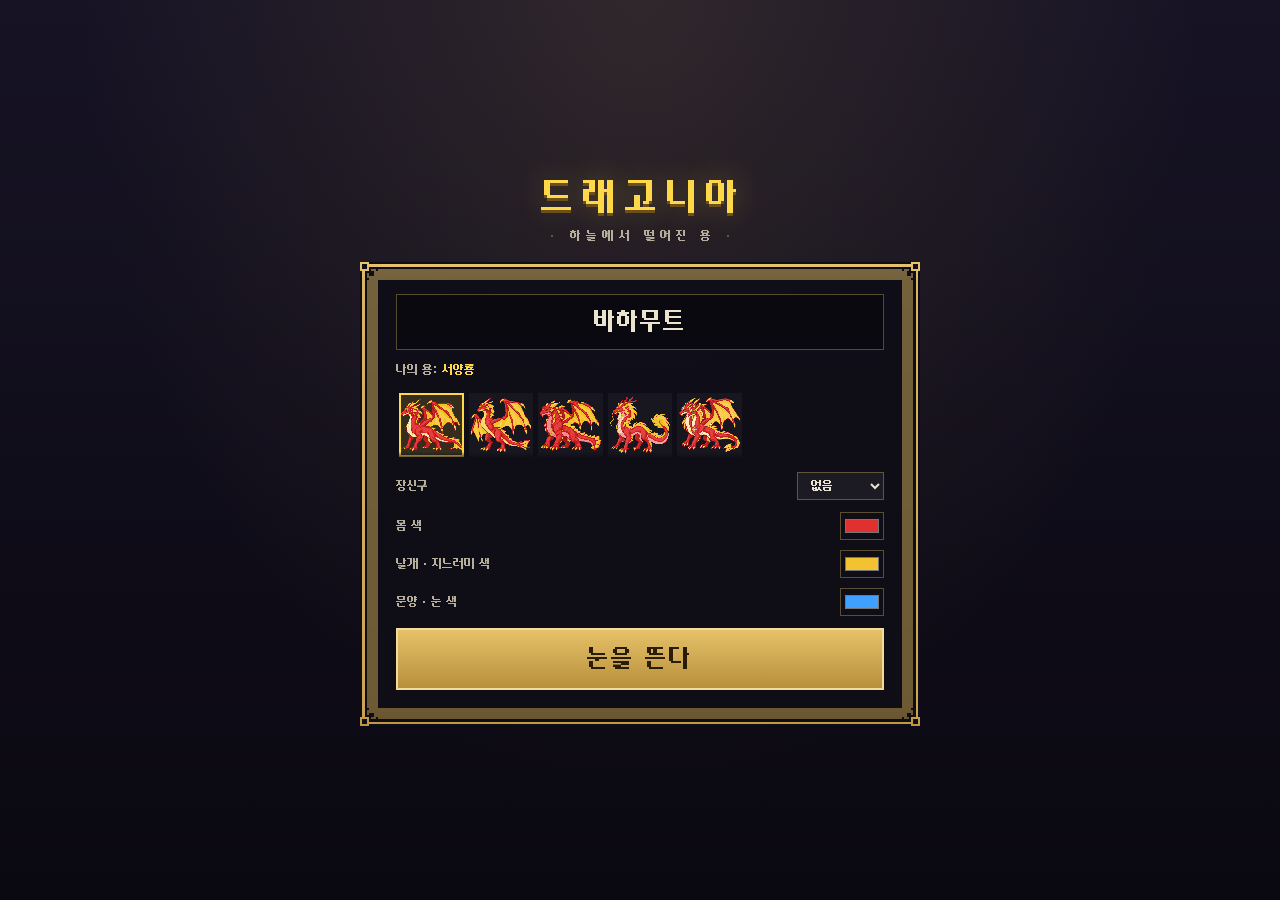
<file: index.html>
<!DOCTYPE html>
<html lang="ko">
<head>
    <meta charset="UTF-8">
    <meta name="viewport" content="width=device-width, initial-scale=1.0, maximum-scale=1.0, user-scalable=no, viewport-fit=cover">
    <meta name="mobile-web-app-capable" content="yes">
    <title>드래고니아: 하늘에서 떨어진 용</title>
    <link rel="preload" href="./assets/fonts/Mulmaru.woff2" as="font" type="font/woff2" crossorigin>
    <link rel="stylesheet" href="./styles/main.css">
</head>
<body>

    <div id="customizer">
        <h1 class="title-logo">드래고니아</h1>
        <p class="subtitle">하늘에서 떨어진 용</p>

        <div class="card">
            <input type="text" id="c-name" value="바하무트" class="name-input" maxlength="12">

            <div class="look-title">나의 용: <span id="c-look-name"></span></div>
            <div id="c-gallery"></div>

            <div class="row">
                <span>장신구</span>
                <select id="c-acc">
                    <option value="">없음</option><option value="PLUME">붉은 깃털</option><option value="FLOWER">꽃</option><option value="LEAF">나뭇잎</option>
                    <option value="HELM">투구</option><option value="HAT">삿갓</option><option value="CROWN">왕관</option>
                </select>
            </div>

            <div id="c-colors">
            <div class="row"><span>몸 색</span> <input type="color" id="c-body" value="#e03030"></div>
            
            <div class="row"><span>날개 · 지느러미 색</span> <input type="color" id="c-wing" value="#f2c230"></div>
            <div class="row"><span>문양 · 눈 색</span> <input type="color" id="c-mark" value="#3fa0ff"></div>

            </div>

            <button class="start-btn" id="start-btn">눈을 뜬다</button>
            <button class="continue-btn" id="continue-btn" style="display:none;"></button>
        </div>
    </div>

    <canvas id="gameCanvas"></canvas>

    <div id="raid-warning">⚔️ RAID INBOUND ⚔️</div>
    <div id="interact-tip" class="interaction-prompt">💬 Talk (T)</div>

    <div id="ui-layer" style="display:none;">
        <div class="right-column">
            <div class="biome-badge"><span id="biome-text">Wild Forest</span></div>
            <button id="right-collapse-btn" title="오른쪽 접기 (U)">접기 ▶</button>
            <canvas id="minimap" width="168" height="168"></canvas>
            <div id="raid-info"></div>
            <div id="quest-tracker"></div>
            <div id="quest-more"></div>
        </div>

        <div id="boss-bar">
            <div id="boss-name"></div>
            <div class="boss-track"><div id="boss-fill"></div></div>
        </div>

        <!-- 기세: 맞히고 쓰러뜨릴수록 차오르고, 맞으면 꺾인다 (systems/flow.js) -->
        <div id="flow-bar"><div id="flow-fill"></div><span id="flow-label"></span></div>

        <div id="skill-bar">
            <div class="slot el" data-el="FIRE"><span class="slot-key">1</span><span class="slot-name">화염</span></div>
            <div class="slot el" data-el="ICE"><span class="slot-key">2</span><span class="slot-name">냉기</span></div>
            <div class="slot el" data-el="THUNDER"><span class="slot-key">3</span><span class="slot-name">번개</span></div>
            <div class="slot el" data-el="WATER"><span class="slot-key">4</span><span class="slot-name">물</span></div>
            <div class="slot el" data-el="EARTH"><span class="slot-key">5</span><span class="slot-name">땅</span></div>
            <div class="slot el" data-el="GRASS"><span class="slot-key">6</span><span class="slot-name">풀</span></div>
            <div class="slot-gap"></div>
            <div class="slot skill" data-skill="Q"><span class="slot-rank"></span><span class="slot-key">Q</span><span class="slot-name">-</span><div class="slot-cd"></div></div>
            <div class="slot skill" data-skill="F"><span class="slot-rank"></span><span class="slot-key">F</span><span class="slot-name">-</span><div class="slot-cd"></div></div>
            <div class="slot ult" id="ult-slot" style="display:none;"><span class="slot-key">X</span><span class="slot-name">융합 브레스</span><div class="slot-cd"></div></div>
            <div class="slot skill" data-skill="R"><span class="slot-rank"></span><span class="slot-key">R</span><span class="slot-name">-</span><div class="slot-cd"></div></div>
        </div>

        <button id="hud-show-btn">▶ 상태</button>
        <button id="right-show-btn">◀ 지도</button>

        <!-- 왼쪽 위: 나. 초상 · 이름 · 단계, 그 밑에 막대 셋(글자는 막대 안에), 주머니 한 줄 -->
        <div class="hud-panel" id="hud-panel">
            <div class="hud-head">
                <canvas class="portrait" id="ui-portrait" width="112" height="112"></canvas>
                <div class="hud-id">
                    <div class="hud-name" id="ui-name">Player</div>
                    <div class="hud-lvl">Lv.<span id="ui-lvl">1</span> <span class="hud-stage" id="ui-stage">해츨링</span></div>
                </div>
                <button id="hud-collapse-btn" title="접기 (U)">◀</button>
            </div>

            <div class="bar hp"><div id="bar-hp" class="bar-fill" style="width:100%"></div><span class="bar-label">체력</span><span class="bar-num" id="ui-hp-text">100</span></div>
            <div class="bar food"><div id="bar-hunger" class="bar-fill" style="width:100%"></div><span class="bar-label">허기</span><span class="bar-num" id="ui-hunger-text">100%</span></div>
            <div class="bar xp"><div id="bar-xp" class="bar-fill" style="width:0%"></div><span class="bar-label">경험</span><span class="bar-num" id="ui-xp-text">0%</span></div>

            <div id="buff-row"></div>
            <button id="points-chip" style="display:none;">🌟 성장 포인트 <b id="points-num">0</b> · 누르면 성장 나무</button>
            <div class="inv-row">
                <div class="inv-slot" title="고기 (C 로 먹는다)"><span>🍖</span> <span id="ui-meat">0</span></div>
                <div class="inv-slot" title="골드"><span>🪙</span> <span id="ui-gold">0</span></div>
                <div class="inv-slot" id="twig-slot" title="둥지 재료"><span>🪵</span> <span id="ui-twigs">0</span></div>
                <button class="inv-slot inv-btn" id="kids-toggle-btn" title="가족 (P)"><span>💞</span> <span id="ui-partner">없음</span></button>
            </div>
        </div>
    </div>

    <div id="kids-panel" class="panel">
        <div class="panel-head">
            <div class="panel-title">가족</div>
            <button id="kids-close" class="panel-close">닫기 (K)</button>
        </div>
        <div class="kids-meta">최대 <span id="kids-max">6</span>명 · 지금 <span id="kids-count">0</span>명</div>
        <div id="kids-list" class="panel-body"></div>
    </div>

    <div id="journal-panel" class="panel">
        <div class="panel-head">
            <div class="panel-title">모험 일지</div>
            <div id="journal-points"></div>
            <button id="journal-close" class="panel-close">닫기 (J)</button>
        </div>
        <div id="journal-tabs"></div>
        <div id="journal-body" class="panel-body"></div>
        <div id="journal-detail"></div>
    </div>

    <!-- 퀘스트 배너: 새 이야기 · 다음 할 일 · 이야기 완료 (ui/hud.js 의 questBanner) -->
    <div id="quest-banner">
        <div id="qb-kind"></div>
        <div id="qb-title"></div>
        <div id="qb-goal"></div>
    </div>

    <div id="region-banner">
        <div class="region-rule"></div>
        <div id="region-name"></div>
        <div id="region-sub"></div>
        <div class="region-rule"></div>
    </div>

    <div id="fade-screen"><div id="fade-text"></div></div>

    <!-- 장이 넘어갈 때의 까만 화면 (ui/hud.js 의 showChapterCard) -->
    <div id="chapter-card">
        <div id="ch-no"></div>
        <div class="ch-rule"></div>
        <div id="ch-name"></div>
        <div class="ch-rule"></div>
    </div>

    <div id="den-panel" class="panel">
        <div class="panel-head">
            <div class="panel-title">굴 꾸미기</div>
            <button id="den-close" class="panel-close">닫기 (E)</button>
        </div>
        <div class="den-meta"><b id="den-cozy">아늑함 0</b><span id="den-cozy-note"></span></div>
        <div id="den-tabs" class="journal-tabs">
            <button class="journal-tab on" data-tab="have">가진 것</button>
            <button class="journal-tab" data-tab="craft">엮는다</button>
            <button class="journal-tab" data-tab="here">놓아 둔 것</button>
        </div>
        <div id="den-body" class="panel-body"></div>
    </div>

    <div id="den-hint"></div>
    <div id="scene-title"></div>

    <div id="dialogue-overlay">
        <div id="d-header">
            <canvas class="portrait" id="d-portrait" width="160" height="160"></canvas>
            <div id="d-who">
                <div id="d-name">NPC Name</div>
                <div id="d-meta"><span id="d-job"></span><span id="d-tier"></span></div>
                <div id="d-rel"><i id="d-rel-fill"></i></div>
            </div>
        </div>
        <div id="d-text"></div>
        <div id="d-options"></div>
    </div>

    <div id="settings-panel" class="panel">
        <div class="panel-head">
            <div class="panel-title">설정</div>
            <button id="settings-close" class="panel-close">닫기 (Esc)</button>
        </div>
        <div class="panel-body"></div>
    </div>
    <div id="relic-chips"></div>
    <div id="help-chip" style="display:none;">H 도움말</div>
    <div id="help-panel" class="panel">
        <div class="panel-head">
            <div class="panel-title">조작법</div>
            <button id="help-close" class="panel-close">닫기 (H)</button>
        </div>
        <div class="panel-body">
            <div class="help-row"><b>WASD</b><span>이동</span></div>
            <div class="help-row"><b>Shift</b><span>탁 누르면 대시(무적) · 꾹 누르면 달리기</span></div>
            <div class="help-row"><b>마우스</b><span>커서 쪽으로 조준</span></div>
            <div class="help-row"><b>왼클릭</b><span>브레스. 꾹 누르면 연사</span></div>
            <div class="help-row"><b>기세</b><span>맞지 않고 계속 맞히면 차오르고 숨결이 세진다. 아슬아슬하게 대시로 피하면(간발) 크게 차고 세상이 잠깐 느려진다. 빈사의 적은 대시로 뚫으면 끝난다</span></div>
            <div class="help-row"><b>1 ~ 6</b><span>숨결 속성 바꾸기</span></div>
            <div class="help-row"><b>Q F R</b><span>장착한 스킬 (대기 시간만 쓴다)</span></div>
            <div class="help-row"><b>K</b><span>스킬 나무 (장착·강화) · <b class="inline">G</b> 성장 나무 · <b class="inline">X</b> 필살기</span></div>
            <div class="help-row"><b>Space</b><span>말 걸기. 상대가 없으면 눈앞의 것(상자 · 열매 · 석비 · 굴)을 쓴다. 따라오는 짝보다 눈앞의 물건이 먼저다</span></div>
            <div class="help-row"><b>E</b><span>말은 걸지 않고 눈앞의 것만 쓴다. 상자 · 열매 · 줍기 · 낚시 · 석비 · 굴 · 게시판</span></div>
            <div class="help-row"><b>T</b><span>곁의 용에게 말 걸기 (물건이 앞에 있어도)</span></div>
            <div class="help-row"><b>길잡이</b><span>오른쪽 추적창을 누르면 목표까지 알아서 걸어간다. 금빛 화살표가 목표를 가리킨다</span></div>
            <div class="help-row"><b>C</b><span>고기 먹기 (상호작용과 섞이지 않게 따로 뺐다)</span></div>
            
            <div class="help-row"><b>방향키</b><span>대화 선택지 고르기 (Space 로 결정). 마음을 전하는 것도 대화 안에 있다</span></div>
            <div class="help-row"><b>J</b><span>일지 (퀘스트 · 지도 · 소지품 · 마을 용들 · 기록 · 유물 · 도감)</span></div>
            <div class="help-row"><b>M · I</b><span>세계 지도 · 소지품 (일지의 탭으로 바로 간다)</span></div>
            <div class="help-row"><b>휠</b><span>시점 확대·축소 (<b class="inline">V</b> 로도 넘어간다)</span></div>
            <div class="help-row"><b>Z</b><span>날아오르기 · 내려앉기 (성체부터). 하늘에선 벽도 물도 없지만 배가 빨리 꺼진다</span></div>
            <div class="help-row"><b>P</b><span>가족 · <b class="inline">O</b> 소리 끄기 · <b class="inline">U</b> 좌우 UI 접기 · <b class="inline">Esc</b> 설정 (소리 슬라이더) · 창 닫기</span></div>

            <div class="help-sep">알아 두면 좋은 것</div>
            <div class="help-row"><b>허기</b><span>마나가 아니다. 배가 고프면 느려지기만 한다</span></div>
            <div class="help-row"><b>지도</b><span>가장자리 문을 밟으면 옆 지도로 넘어간다. 물은 못 건넌다</span></div>
            <div class="help-row"><b>일과</b><span>용마다 시간대별로 있는 곳이 다르다. 일지에서 확인한다</span></div>
            <div class="help-row"><b>굴</b><span>내 굴은 [E]로 꾸민다. 아늑할수록 잘 쉰다. 남의 굴도 찾아갈 수 있다</span></div>
            <div class="help-row"><b>유물</b><span>끼운 것만 힘이 된다. 칸은 자랄수록 늘어난다</span></div>
            <div class="help-row"><b>강화</b><span>골드가 아니라 소재로 그론의 모루에서 두드린다</span></div>
            <div class="help-row"><b>성장 포인트</b><span>레벨업마다 2, 승급 시험마다 3. 성장 나무와 스킬 강화에 쓴다</span></div>
            <div class="help-row"><b>스킬</b><span>수련·보스 말고도 혼자 깨우치거나, 둘을 익히면 열리는 것이 있다</span></div>
        </div>
    </div>

    <script type="module" src="./src/main.js"></script>
</body>
</html>
</file>
<file: styles/main.css>
/* ==========================================================================
   Dragonia UI
   화면 전체가 한 세계로 보이도록, 색·간격·모서리를 아래 토큰 하나로 맞춘다.
   게임 그림이 따뜻한 픽셀아트라서 UI도 잉크빛 판 + 금색 테두리 + 양피지 글씨로 간다.
   둥근 모서리와 네온 광택은 쓰지 않는다 (픽셀 테두리와 부딪힌다).
   ========================================================================== */

/* 글꼴 — 물마루(Mulmaru). 게임용 한글 픽셀 폰트, 세로획이 굵고 모서리가 둥글다 (OFL, assets/fonts/Mulmaru-LICENSE.txt).
   12px 이 원래 크기라 12·24·36px 에서만 픽셀이 딱 맞는다. 아래의 글자 크기는 전부 그 배수다.
   굵기는 하나뿐이라 font-weight:700 은 브라우저가 1px 두껍게 그린다. 렌더러가 글자를 뭉개지 않게 안티에일리어싱도 끈다 */
@font-face { font-family: 'Mulmaru'; src: url('../assets/fonts/Mulmaru.woff2') format('woff2'); font-weight: 100 900; font-display: swap; }

:root {
    /* 판 */
    --ink:        #13121d;
    --ink-solid:  #0e0d16;
    --ink-raise:  rgba(255, 255, 255, 0.055);
    --ink-hover:  rgba(255, 255, 255, 0.11);

    /* 테두리·강조 */
    --gold:       #d8b25a;
    --gold-lit:   #ffd84a;
    --gold-dim:   rgba(216, 178, 90, 0.38);

    /* 글씨 */
    --parch:      #ece3cf;
    --parch-mid:  #b6ae9a;
    --parch-dim:  #857e6e;

    /* 뜻이 있는 색 */
    --hp:         #e0453a;
    --xp:         #b06bff;
    --food:       #f0913c;
    --good:       #7dd36a;
    --bad:        #ff8a7a;
    --cold:       #7fd4ff;

    --font-ko:    'Mulmaru', sans-serif;   /* 본문 (12·24px) */
    --font-title: 'Mulmaru', sans-serif;   /* 제목·강조 (굵게, 24·36px) */
    --font-num:   'Mulmaru', sans-serif;   /* 숫자·수치 */
}

* { box-sizing: border-box; }

body {
    -webkit-font-smoothing: none; font-smooth: never; text-rendering: optimizeSpeed;
    margin: 0; padding: 0;
    background-color: #050505;
    overflow: hidden;
    font-family: var(--font-ko);
    color: var(--parch);
    touch-action: none; user-select: none;
}

#gameCanvas { display: block; }

#ui-layer {
    position: absolute; inset: 0;
    pointer-events: none;
}

/* 스크롤바도 같은 색으로 */
::-webkit-scrollbar { width: 8px; height: 8px; }
::-webkit-scrollbar-track { background: rgba(0, 0, 0, 0.35); }
::-webkit-scrollbar-thumb { background: var(--gold-dim); }
::-webkit-scrollbar-thumb:hover { background: var(--gold); }

/* ==========================================================================
   공통 부품
   ========================================================================== */

/* 픽셀 금테 (Kenney Fantasy UI Borders, CC0) */
.hud-panel, #kids-panel, #journal-panel, #den-panel, #help-panel, #settings-panel, .card, #dialogue-overlay {
    border: 18px solid transparent;
    border-image: url('../assets/ui/frame.png') 32 / 18px stretch;
    image-rendering: pixelated;
    border-radius: 0;
    background-color: rgba(16, 15, 24, 0.985);   /* 판이 커진 뒤로는 거의 불투명해야 글이 읽힌다 */
}

/* 판 공통: 일지 · 가족 · 도움말.
   알림(190)·대화창(200)보다 위에 둔다. 창을 연 건 분명한 의사표시니 가리면 안 된다 */
.panel {
    position: absolute; z-index: 220;
    display: none; flex-direction: column;
    pointer-events: auto;
    font-family: var(--font-ko);
    color: var(--parch);
    padding: 4px 10px 10px;
}
.panel-head {
    display: flex; align-items: center; justify-content: space-between;
    gap: 12px; padding-bottom: 7px; margin-bottom: 8px;
    border-bottom: 1px solid var(--gold-dim);
}
.panel-title {
    font-family: var(--font-title);
    color: var(--gold-lit); font-weight: 700; font-size: 24px; letter-spacing: 0.5px;
}
.panel-close {
    background: var(--ink-raise); border: 1px solid var(--gold-dim); color: var(--parch-mid);
    font-family: var(--font-ko); font-size: 12px; padding: 4px 9px; cursor: pointer;
}
.panel-close:hover { background: var(--ink-hover); color: var(--parch); border-color: var(--gold); }
.panel-body { flex: 1; min-height: 0; overflow-y: auto; padding-right: 5px; }

/* 목록 한 줄 (이름 ......... 값) */
.journal-title {
    font-family: var(--font-title);
    color: var(--gold-lit); font-weight: 700; font-size: 12px;
    border-bottom: 1px solid var(--gold-dim); padding-bottom: 3px; margin: 14px 0 6px;
}
.journal-title:first-child { margin-top: 0; }
.journal-row {
    display: flex; justify-content: space-between; gap: 12px;
    font-size: 12px; padding: 3px 0; line-height: 1.4;
}
.journal-row span:last-child { color: var(--parch-mid); text-align: right; }
.journal-row.dim { opacity: 0.42; }

/* 소리 탭의 음량 손잡이. 둥근 손잡이 대신 금색 쐐기를 쓴다 (판의 금테와 같은 결) */
.journal-slider { display: flex; align-items: center; gap: 9px; }
.journal-slider input[type="range"] {
    -webkit-appearance: none; appearance: none;
    width: 132px; height: 5px; margin: 0;
    background: var(--ink-raise); border: 1px solid var(--gold-dim); cursor: pointer;
}
.journal-slider input[type="range"]::-webkit-slider-thumb {
    -webkit-appearance: none; width: 9px; height: 15px;
    background: var(--gold); border: 1px solid var(--ink-solid);
}
.journal-slider input[type="range"]::-moz-range-thumb {
    width: 9px; height: 15px; border-radius: 0;
    background: var(--gold); border: 1px solid var(--ink-solid);
}
.journal-slider i {
    font-style: normal; font-family: var(--font-num); font-size: 12px;
    color: var(--parch-mid); width: 24px; text-align: right;
}

/* ==========================================================================
   HUD (왼쪽 위)
   ========================================================================== */
.hud-panel {
    position: absolute; top: 18px; left: 18px; width: 236px;
    padding: 8px 10px 8px;
    pointer-events: auto;
}
.hud-head { display: flex; align-items: center; gap: 9px; margin-bottom: 8px; }
.hud-id { flex: 1; min-width: 0; }
.hud-name { font-family: var(--font-title); font-weight: 700; font-size: 24px; color: var(--parch); line-height: 1.1; white-space: nowrap; overflow: hidden; text-overflow: ellipsis; }
.hud-lvl { font-size: 12px; color: var(--gold-lit); margin-top: 3px; font-family: var(--font-num); }
.hud-stage { display: inline-block; margin-left: 5px; padding: 1px 6px; background: rgba(216, 178, 90, 0.16); border: 1px solid var(--gold-dim); color: var(--parch); }
#hud-collapse-btn {
    align-self: flex-start; padding: 2px 6px; cursor: pointer;
    background: transparent; border: 1px solid var(--gold-dim); color: var(--parch-dim);
    font-family: var(--font-ko); font-size: 12px; line-height: 1;
}
#hud-collapse-btn:hover { color: var(--parch); border-color: var(--gold); }
/* 막대: 글자가 막대 안에 들어간다. 이름표 한 줄 + 막대 한 줄이던 것을 한 줄로 */
.bar {
    position: relative; height: 18px; margin-bottom: 4px;
    background: rgba(0, 0, 0, 0.55); border: 1px solid var(--gold-dim);
    overflow: hidden;
}
.bar-fill { position: absolute; left: 0; top: 0; bottom: 0; transition: width 0.25s ease-out; }
.bar.hp .bar-fill   { background: linear-gradient(180deg, #ff6b5e, var(--hp)); }
.bar.food .bar-fill { background: linear-gradient(180deg, #ffb35c, var(--food)); }
.bar.xp .bar-fill   { background: linear-gradient(180deg, #c98bff, var(--xp)); }
.bar.xp { height: 12px; }
.bar.xp .bar-label, .bar.xp .bar-num { line-height: 10px; font-size: 12px; transform: scale(0.85); transform-origin: left center; }
.bar.xp .bar-num { transform-origin: right center; }
.bar-label, .bar-num {
    position: absolute; top: 0; line-height: 16px; font-size: 12px; color: #fff;
    text-shadow: 0 1px 0 #000, 0 0 3px #000; pointer-events: none;
}
.bar-label { left: 6px; }
.bar-num { right: 6px; font-family: var(--font-num); }
.inv-btn { cursor: pointer; font-family: var(--font-ko); }
.inv-btn:hover { background: var(--ink-hover); border-color: var(--gold); }
.hud-collapsed, .right-column.hud-collapsed { display: none !important; }

#hud-show-btn {
    position: absolute; top: 18px; left: 18px; z-index: 50; display: none;
    padding: 6px 12px; cursor: pointer; pointer-events: auto;
    background: rgba(14, 13, 22, 0.86); border: 1px solid var(--gold);
    color: var(--parch); font-family: var(--font-ko); font-size: 12px;
}
#hud-show-btn:hover { background: rgba(216, 178, 90, 0.22); }
#right-show-btn {
    position: absolute; top: 18px; right: 18px; z-index: 50; display: none;
    padding: 6px 12px; cursor: pointer; pointer-events: auto;
    background: rgba(14, 13, 22, 0.86); border: 1px solid var(--gold);
    color: var(--parch); font-family: var(--font-ko); font-size: 12px;
}
#right-collapse-btn {
    align-self: flex-end; margin-top: -4px; padding: 3px 9px; cursor: pointer; pointer-events: auto;
    background: rgba(14, 13, 22, 0.7); border: 1px solid var(--gold-dim);
    color: var(--parch-dim); font-family: var(--font-ko); font-size: 12px;
}
#right-collapse-btn:hover { color: var(--parch); border-color: var(--gold); }

.portrait {
    width: 52px; height: 52px; flex: none;
    background: radial-gradient(circle at 50% 40%, #2e3350, #12141f);
    border: 2px solid var(--gold); image-rendering: auto;
}


/* 걸려 있는 효과 */
#buff-row { display: flex; flex-wrap: wrap; gap: 4px; margin: 6px 0 0; }
#buff-row:empty { display: none; }
.buff {
    font-size: 12px; padding: 2px 7px;
    background: rgba(255, 216, 74, 0.14); border: 1px solid rgba(255, 216, 74, 0.45);
    color: #ffe9a0;
}
.buff.bad { background: rgba(255, 138, 122, 0.12); border-color: rgba(255, 138, 122, 0.45); color: var(--bad); }

/* 가진 것 */
.inv-row { display: grid; grid-template-columns: repeat(4, 1fr); gap: 4px; margin-top: 7px; }
.inv-slot {
    display: flex; align-items: baseline; justify-content: center; gap: 5px;
    min-width: 0; white-space: nowrap;
    background: var(--ink-raise); border: 1px solid var(--gold-dim);
    padding: 5px 4px; font-size: 12px; color: var(--parch-mid);
}
.inv-slot span:last-child { font-family: var(--font-num); font-weight: 600; font-size: 12px; color: var(--parch); }
#ui-meat { color: var(--food) !important; }
#ui-gold { color: var(--gold-lit) !important; }

.hud-buttons { display: none; }
.hud-buttons button {
    flex: 1; padding: 6px 0; cursor: pointer;
    background: var(--ink-raise); border: 1px solid var(--gold-dim);
    color: var(--parch-mid); font-family: var(--font-ko); font-size: 12px;
}
.hud-buttons button:hover { background: var(--ink-hover); color: var(--parch); border-color: var(--gold); }

/* ==========================================================================
   오른쪽 기둥: 지역 · 미니맵 · 습격 · 퀘스트 추적
   ========================================================================== */
.right-column {
    position: absolute; top: 20px; right: 20px; width: 232px;
    display: flex; flex-direction: column; align-items: stretch; gap: 7px;
}
.biome-badge {
    background: rgba(14, 13, 22, 0.86);
    border-left: 3px solid var(--good);
    padding: 6px 11px 7px; pointer-events: auto; text-align: right;
}
.biome-badge b { display: block; color: var(--parch); font-weight: 600; font-size: 12px; }
.biome-badge i { display: block; font-style: normal; color: var(--parch-dim); font-size: 12px; margin-top: 1px; }
#minimap {
    width: 100%; aspect-ratio: 1; height: auto; image-rendering: pixelated;
    border: 2px solid var(--gold); background: #0c1020;
    box-shadow: 0 4px 14px rgba(0, 0, 0, 0.5);
}
#raid-info {
    background: rgba(14, 13, 22, 0.86); border-left: 3px solid var(--parch-dim);
    color: var(--parch-mid); font-size: 12px; padding: 5px 10px; text-align: right;
}
#raid-info:empty { display: none; }
#raid-info.active { color: #fff; background: rgba(150, 32, 32, 0.9); border-left-color: var(--hp); font-weight: 700; }

#quest-tracker { display: flex; flex-direction: column; gap: 5px; }
.quest-line {
    background: rgba(14, 13, 22, 0.9); border-left: 3px solid var(--gold-lit); border-top: 1px solid var(--gold-dim);
    color: var(--parch-mid); padding: 7px 10px 8px; font-size: 12px; line-height: 1.4; min-width: 200px;
}
.quest-line .ql-kind { display: block; font-size: 12px; letter-spacing: 2px; color: var(--gold); margin-bottom: 2px; }
.quest-line b { display: block; color: var(--gold-lit); font-size: 12px; margin-bottom: 3px; }
.quest-line i { display: block; font-style: normal; color: var(--parch); font-size: 12px; margin-bottom: 3px; }
.quest-line .ql-where { display: block; color: var(--parch-mid); font-size: 12px; }
.quest-line .ql-where::before { content: '📍 '; }
.quest-line .ql-prog { display: block; color: var(--parch-dim); font-size: 12px; font-family: var(--font-num); }
.quest-line { pointer-events: auto; cursor: pointer; }
.quest-line:hover { background: rgba(40, 36, 20, 0.92); }
.quest-line .ql-go { display: block; margin-top: 5px; color: var(--gold); font-size: 12px; }
.quest-line .ql-go:empty { display: none; }
.quest-line.nav { border-left-color: var(--cold); }
.quest-line.nav .ql-go { color: var(--cold); }
.quest-line.suggest { border-left-color: var(--parch-dim); }
.quest-line.suggest .ql-kind { color: var(--parch-mid); }
.quest-line.complete { border-left-color: var(--good); }
.quest-line.complete b, .quest-line.complete .ql-kind { color: var(--good); }
.quest-line.flash { animation: ql-flash 1.6s ease-out; }
@keyframes ql-flash { 0% { background: rgba(255, 216, 74, 0.45); } 100% { background: rgba(14, 13, 22, 0.9); } }
#quest-more { color: var(--parch-dim); font-size: 12px; text-align: right; text-shadow: 0 1px 3px #000; }
#quest-more:empty { display: none; }

/* ==========================================================================
   보스 체력 · 스킬 칸 · 알림
   ========================================================================== */
#boss-bar {
    position: absolute; top: 20px; left: 50%; transform: translateX(-50%);
    width: min(500px, 42vw); display: none; text-align: center;
}
#boss-name {
    font-family: var(--font-title);
    color: var(--parch); font-weight: 700; letter-spacing: 1px;
    text-shadow: 0 2px 6px #000; margin-bottom: 5px; font-size: 12px;
}
.boss-track { height: 13px; background: rgba(0, 0, 0, 0.7); border: 2px solid var(--gold); overflow: hidden; }
#boss-fill { height: 100%; width: 100%; background: linear-gradient(180deg, #ff6b5e, #8a1220); transition: width 0.15s; }

/* 기세 게이지: 기술 칸 바로 위의 가는 띠. 차 있을 때만 보인다 */
#flow-bar {
    position: absolute; bottom: 86px; left: 50%; transform: translateX(-50%);
    width: 300px; height: 9px; background: rgba(14, 13, 22, 0.85); border: 1px solid #4b3f26;
    opacity: 0; transition: opacity 0.3s;
}
#flow-bar.on { opacity: 1; }
#flow-bar::before, #flow-bar::after { content: ''; position: absolute; top: 0; bottom: 0; width: 1px; background: rgba(255, 233, 160, 0.45); z-index: 1; }
#flow-bar::before { left: 30%; }
#flow-bar::after { left: 60%; }
#flow-fill { height: 100%; width: 0; background: #ffd07a; transition: width 0.12s, background 0.2s; }
#flow-label {
    position: absolute; left: 50%; bottom: 11px; transform: translateX(-50%); white-space: nowrap;
    font-size: 12px; letter-spacing: 0.08em; color: var(--parch); text-shadow: 0 1px 2px #000;
}
body.touch #flow-bar { bottom: auto; top: 40px; width: 200px; }
body.cutscene #flow-bar { display: none; }

#skill-bar {
    position: absolute; bottom: 20px; left: 50%; transform: translateX(-50%);
    display: flex; gap: 6px; align-items: flex-end;
}
.slot {
    position: relative; width: 62px; height: 58px; overflow: hidden;
    background: rgba(14, 13, 22, 0.9); border: 2px solid #4b3f26;
    display: flex; flex-direction: column; align-items: center; justify-content: center; gap: 2px;
    color: var(--parch-mid); transition: border-color 0.12s, transform 0.12s;
}
.slot-key {
    font-family: var(--font-num); font-weight: 600; font-size: 24px; line-height: 1;
    color: var(--parch);
}
.slot-name { font-size: 12px; white-space: nowrap; max-width: 58px; overflow: hidden; text-overflow: ellipsis; }
.slot.locked { opacity: 0.5; filter: grayscale(0.85); }
/* 새 마을에서 받는 숨결은 받기 전까지 칸이 보이지 않는다 */
.slot.el.locked[data-el="WATER"], .slot.el.locked[data-el="EARTH"], .slot.el.locked[data-el="GRASS"] { display: none; }
.slot.active { border-color: var(--gold-lit); transform: translateY(-4px); }
.slot.active .slot-key, .slot.active .slot-name { color: var(--gold-lit); }
.slot[data-el="FIRE"].active   { border-color: #ff9a3c; }
.slot[data-el="FIRE"].active .slot-key, .slot[data-el="FIRE"].active .slot-name { color: #ffb96e; }
.slot[data-el="ICE"].active    { border-color: var(--cold); }
.slot[data-el="ICE"].active .slot-key, .slot[data-el="ICE"].active .slot-name { color: var(--cold); }
.slot[data-el="THUNDER"].active { border-color: #ffe27a; }
.slot-gap { width: 12px; }
.slot-cd { position: absolute; left: 0; bottom: 0; width: 100%; height: 0; background: rgba(0, 0, 0, 0.72); }
.slot.ult { border-color: #8a5fbf; order: 9; }
.slot.ult.ready { border-color: #e0b0ff; animation: ult-pulse 0.9s infinite alternate; }
@keyframes ult-pulse { from { transform: translateY(0); } to { transform: translateY(-4px); } }

/* 알림: 화면 위 가운데. 대화창(아래)과도 스킬 칸과도 겹치지 않는다 */
#toast-box {
    position: fixed; top: 70px; left: 50%; transform: translateX(-50%);
    display: flex; flex-direction: column; align-items: center; gap: 5px;
    pointer-events: none; z-index: 190; width: min(560px, 74vw);
}
.toast {
    background: rgba(14, 13, 22, 0.94); color: #ffe9a0;
    border: 1px solid var(--gold); border-left-width: 3px;
    padding: 7px 14px; font-weight: 500; font-size: 12px; line-height: 1.4;
    animation: toast-fade 3.4s forwards; max-width: 100%; text-align: center;
}
@keyframes toast-fade {
    0%   { opacity: 0; transform: translateY(-10px); }
    8%   { opacity: 1; transform: translateY(0); }
    85%  { opacity: 1; }
    100% { opacity: 0; transform: translateY(-6px); }
}

#raid-warning {
    position: absolute; top: 18%; left: 50%; transform: translate(-50%, -50%);
    color: #ff5a4d; font-size: 36px; font-weight: 900; letter-spacing: 6px;
    text-shadow: 0 0 24px rgba(255, 0, 0, 0.7), 0 3px 0 #2a0000;
    display: none; animation: shake 0.5s infinite;
    text-align: center; width: 100%; z-index: 20;
}
@keyframes shake {
    0%   { transform: translate(-51.5%, -50%); }
    50%  { transform: translate(-48.5%, -50%); }
    100% { transform: translate(-51.5%, -50%); }
}

.interaction-prompt {
    position: absolute; background: rgba(14, 13, 22, 0.88); color: var(--gold-lit);
    padding: 4px 9px; font-size: 12px; border: 1px solid var(--gold);
    pointer-events: none; transform: translate(-50%, -100%);
    white-space: nowrap; display: none; z-index: 150;
}

/* ==========================================================================
   대화창
   ========================================================================== */
#dialogue-overlay {
    position: absolute; bottom: 0; left: 0; width: 100%;
    height: auto; max-height: 62vh;
    padding: 6px 8% 12px;
    display: none; flex-direction: column;
    z-index: 200; pointer-events: auto;
    animation: slideUp 0.22s ease-out;
    overflow-y: auto;
}
@keyframes slideUp { from { transform: translateY(100%); } to { transform: translateY(0); } }

#d-header { display: flex; align-items: center; gap: 14px; margin-bottom: 9px; flex: none; }
#d-text, #d-options { flex: none; }   /* 판이 낮아도 글이 눌려 선택지와 겹치지 않는다. 넘치면 판이 스크롤된다 */
#d-portrait.portrait {
    width: 84px; height: 84px; flex: none;
    background: rgba(0, 0, 0, 0.35); border: 1px solid var(--gold-dim);
}
#d-who { display: flex; flex-direction: column; gap: 3px; min-width: 0; }
#d-name {
    font-family: var(--font-title);
    color: var(--gold-lit); font-size: 24px; font-weight: 700; letter-spacing: 0.3px;
}
#d-meta { display: flex; gap: 8px; font-size: 12px; color: var(--parch-dim); }
#d-meta #d-tier { color: var(--parch-mid); }
/* 사이가 얼마나 깊은지 한 줄로. 숫자를 보여 주는 대신 눈으로 보이게 */
#d-rel { width: 168px; height: 5px; background: rgba(0, 0, 0, 0.5); border: 1px solid var(--gold-dim); display: none; }
#d-rel.show { display: block; }
#d-rel i { display: block; height: 100%; background: linear-gradient(90deg, #d86a8a, #ff9ab4); }
/* 대사 글자 크기는 설정에서 고른다 (ui/settings.js 가 --dlg-step 을 1~4 로 둔다. 12px 의 배수라야 픽셀 글꼴이 안 뭉개진다) */
#d-text {
    color: var(--parch); font-size: calc(12px * var(--dlg-step, 2)); line-height: 1.62;
    margin-bottom: 11px; min-height: 2.9em; white-space: pre-wrap;
}
/* 세로로 한 줄씩. 방향키로 오르내리고 [Space] 로 고른다 (번호는 붙이지 않는다) */
#d-options {
    display: flex; flex-direction: column; gap: 4px;
    width: min(680px, 100%);
}
.d-btn {
    position: relative;
    background: var(--ink-raise); color: var(--parch);
    border: 1px solid var(--gold-dim); border-left: 3px solid transparent;
    padding: 8px 12px 8px 28px; cursor: pointer; font-size: calc(12px * max(1, var(--dlg-step, 2) - 1)); text-align: left;
    font-family: var(--font-ko); line-height: 1.35;
    transition: background 0.1s, border-color 0.1s;
}
.d-btn::before {
    content: '▶'; position: absolute; left: 10px; top: 50%; transform: translateY(-50%);
    color: var(--gold-lit); font-size: 12px; opacity: 0;
}
.d-btn.selected {
    background: rgba(255, 216, 74, 0.16); border-color: var(--gold);
    border-left-color: var(--gold-lit); color: #fff;
}
.d-btn.selected::before { opacity: 1; }

/* ==========================================================================
   모험 일지
   ========================================================================== */
/* 가운데에 뜨는 판은 모두 같은 크기다. 창마다 크기가 달라 열 때마다
   눈이 다시 자리를 잡아야 하던 것을, 제일 큰 스킬 나무에 맞춰 통일했다 */
#journal-panel, #help-panel, #den-panel, #kids-panel, #settings-panel {
    top: 50%; left: 50%; bottom: auto; right: auto;
    transform: translate(-50%, -50%);
    width: min(1040px, 95vw);
    height: min(760px, 88vh);
    max-height: 88vh;
}
/* 판 안쪽 내용은 위에서부터 채우고, 넘치면 그 안에서만 구른다 */
#journal-panel .panel-body, #help-panel .panel-body,
#den-panel .panel-body, #kids-panel .panel-body {
    flex: 1 1 auto; overflow-y: auto; min-height: 0;
}
/* 나무(성장·스킬)만 판 전체를 쓴다. 나머지 글줄은 가운데로 모아
   1040px 폭에 한 줄씩 늘어져 읽기 힘들어지는 것을 막는다 */
#journal-panel:not(.wide) .panel-body,
#den-panel .panel-body, #kids-panel .panel-body {
    width: min(760px, 100%); margin: 0 auto;
}
#help-panel .panel-body { width: min(860px, 100%); margin: 0 auto; }
#settings-panel .panel-body { width: min(520px, 100%); margin: 0 auto; }
#settings-panel .journal-row { padding: 7px 0; font-size: 12px; align-items: center; }
#settings-panel .journal-slider input[type="range"] { width: 200px; }
.settings-btn { padding: 5px 12px; cursor: pointer; background: var(--ink-raise); border: 1px solid var(--gold-dim); color: var(--parch); font-family: var(--font-ko); font-size: 12px; }
.settings-btn:hover { background: var(--ink-hover); border-color: var(--gold); }
.settings-note { margin-top: 18px; color: var(--parch-dim); font-size: 12px; line-height: 1.5; white-space: pre-line; }
#help-panel .panel-body { columns: 2; column-gap: 34px; }
#help-panel .help-row, #help-panel .help-sep { break-inside: avoid; }
#journal-tabs { display: flex; gap: 4px; margin-bottom: 9px; }
.journal-tab {
    /* 탭이 여덟 칸이라 좁다. 글자는 한 줄로 두고 칸만 줄어들게 한다 */
    flex: 1; min-width: 0; white-space: nowrap; letter-spacing: -0.3px;
    padding: 6px 2px; cursor: pointer; font-size: 12px;
    font-family: var(--font-ko); color: var(--parch-dim);
    background: var(--ink-raise); border: 1px solid var(--gold-dim);
}
.journal-tab:hover { background: var(--ink-hover); color: var(--parch); }
.journal-tab.on { color: #1a1206; background: var(--gold); border-color: var(--gold-lit); font-weight: 700; }

/* 퀘스트 로그 */
.q-empty { color: var(--parch-dim); font-size: 12px; padding: 22px 4px; text-align: center; line-height: 1.6; }
.q-item { border-left: 3px solid var(--gold-lit); background: var(--ink-raise); margin-bottom: 4px; }
.q-item.ready    { border-left-color: var(--good); }
.q-item.done     { border-left-color: #4e5560; opacity: 0.5; }
.q-item.upcoming { border-left-color: #3b414c; opacity: 0.5; }
.q-head {
    display: flex; align-items: baseline; gap: 8px; width: 100%; text-align: left; cursor: pointer;
    background: none; border: 0; color: var(--parch); padding: 8px 10px;
    font-family: var(--font-ko); font-size: 12px;
}
.q-item.upcoming .q-head { cursor: default; }
.q-head:hover { background: var(--ink-hover); }
.q-mark { color: var(--gold-lit); width: 11px; flex: none; }
.q-item.ready .q-mark { color: var(--good); }
.q-title { flex: 1; font-family: var(--font-title); font-weight: 700; }
.q-prog { color: var(--parch-mid); font-size: 12px; flex: none; font-family: var(--font-num); }
.q-body { padding: 0 12px 10px 24px; font-size: 12px; color: var(--parch-mid); }
.q-item.upcoming .q-body { color: var(--parch-dim); padding-top: 0; }
.q-summary {
    color: var(--parch); line-height: 1.6; margin: 4px 0 9px;
    padding-left: 9px; border-left: 2px solid var(--gold-dim);
}
.q-line { display: flex; gap: 9px; margin: 4px 0; line-height: 1.5; }
.q-line b { color: var(--gold-lit); flex: none; min-width: 60px; font-weight: 400; }
.q-track {
    margin-top: 10px; padding: 6px 11px; cursor: pointer; font-size: 12px;
    font-family: var(--font-ko); color: var(--parch-mid);
    background: var(--ink-raise); border: 1px solid var(--gold-dim);
}
.q-track:hover { background: var(--ink-hover); color: var(--parch); }
.q-track.on { background: rgba(255, 216, 74, 0.18); border-color: var(--gold); color: var(--gold-lit); }

/* 일지의 대목 목록: 지나온 대목은 ✔, 지금 대목은 ▸ */
.q-steps { margin: 6px 0 4px; }
.q-step { display: flex; gap: 8px; align-items: flex-start; padding: 3px 0; line-height: 1.5; color: var(--parch-dim); }
.q-step .q-step-mark { flex: none; width: 12px; color: var(--parch-dim); }
.q-step.done { color: var(--parch-mid); } .q-step.done .q-step-mark { color: var(--good); }
.q-step.now { color: var(--parch); } .q-step.now .q-step-mark { color: var(--gold-lit); }
.q-step .q-replay {
    flex: none; margin-left: auto; padding: 1px 7px; cursor: pointer; font-size: 12px; font-family: var(--font-ko);
    color: var(--parch-mid); background: var(--ink-raise); border: 1px solid var(--gold-dim);
}
.q-step .q-replay:hover { color: var(--parch); background: var(--ink-hover); }
.q-done-text { color: var(--parch-mid); font-style: italic; line-height: 1.55; margin: 4px 0 6px; padding-left: 9px; border-left: 2px solid #4e5560; }

/* 도감: 얼굴 격자. 못 만난 놈은 실루엣만 */
.codex-grid { display: grid; grid-template-columns: repeat(auto-fill, minmax(96px, 1fr)); gap: 6px; margin-bottom: 8px; }
.codex-cell { display: flex; flex-direction: column; align-items: center; gap: 2px; padding: 8px 4px; background: var(--ink-raise); font-size: 12px; text-align: center; }
.codex-cell b { color: var(--parch); font-weight: 700; }
.codex-cell span { color: var(--parch-dim); font-size: 12px; }
.codex-cell.dim .codex-face { filter: brightness(0) opacity(0.35); }
.codex-face { width: 48px; height: 48px; image-rendering: pixelated; }

/* 유물 장착 */
.relic-note { color: var(--parch-dim); font-size: 12px; line-height: 1.55; margin: 0 0 8px; }
.relic-slots { display: flex; gap: 5px; margin-bottom: 4px; }
.relic-slot {
    flex: 1; text-align: center; padding: 11px 4px; font-size: 12px; color: var(--parch-dim);
    border: 1px dashed var(--gold-dim); background: rgba(255, 255, 255, 0.025);
}
.relic-slot.filled {
    color: var(--gold-lit); border-style: solid; border-color: var(--gold);
    background: rgba(255, 216, 74, 0.13); cursor: pointer; font-weight: 600;
}
.relic-slot.filled:hover { background: rgba(255, 216, 74, 0.22); }
.relic-row {
    display: flex; align-items: baseline; gap: 9px; width: 100%; text-align: left; cursor: pointer;
    background: var(--ink-raise); border: 0; border-left: 3px solid transparent; color: var(--parch);
    padding: 7px 10px; margin-bottom: 3px; font-family: var(--font-ko); font-size: 12px;
}
.relic-row:hover { background: var(--ink-hover); }
.relic-row.on { border-left-color: var(--gold-lit); background: rgba(255, 216, 74, 0.1); }
.relic-row b { flex: none; min-width: 104px; font-weight: 600; }
.relic-row i { flex: 1; font-style: normal; color: var(--parch-mid); font-size: 12px; }
.relic-row em { flex: none; font-style: normal; font-size: 12px; color: var(--parch-dim); }
.relic-row.on em { color: var(--gold-lit); }

/* ==========================================================================
   가족 패널
   ========================================================================== */

.kids-meta { font-size: 12px; color: var(--parch-dim); margin-bottom: 7px; }
.kids-empty { color: var(--parch-dim); font-size: 12px; line-height: 1.7; padding: 14px 4px; text-align: center; }
.kid-row {
    display: flex; align-items: center; justify-content: space-between; gap: 8px;
    padding: 7px 9px; background: var(--ink-raise); margin-bottom: 4px; font-size: 12px;
    border-left: 2px solid var(--gold-dim);
}
.kid-stage { font-size: 12px; color: var(--parch-dim); }
.kid-heart { color: #ff7aa8; margin-left: 4px; }
.kid-actions { display: flex; align-items: center; gap: 5px; }
.kid-btn {
    background: var(--ink-raise); color: var(--parch-mid); border: 1px solid var(--gold-dim);
    font-size: 12px; padding: 4px 8px; cursor: pointer; font-family: var(--font-ko);
}
.kid-btn:hover { background: var(--ink-hover); color: var(--parch); border-color: var(--gold); }

/* ==========================================================================
   도움말
   ========================================================================== */
/* 끼운 유물: 도움말 칩 위에 작은 칩으로 늘 보인다. 뭘 끼웠는지 잊지 않게 */
#relic-chips { position: absolute; bottom: 52px; left: 18px; z-index: 40; display: flex; flex-direction: column; gap: 3px; pointer-events: none; }
#relic-chips:empty { display: none; }
.relic-chip {
    font-size: 12px; color: var(--parch); background: rgba(14, 13, 22, 0.82); border: 1px solid var(--gold-dim); border-left: 3px solid var(--gold);
    padding: 3px 9px; font-family: var(--font-ko); white-space: nowrap;
}
.relic-chip small { color: var(--parch-dim); margin-left: 6px; }
.relic-chip.kin-fang { border-left-color: #ff8a6a; } .relic-chip.kin-scale { border-left-color: #9fe07a; }
.relic-chip.kin-wing { border-left-color: #9fe3ff; } .relic-chip.kin-flame { border-left-color: #ff9a3c; }
body.touch #relic-chips, body.cutscene #relic-chips { display: none; }

#help-chip {
    position: absolute; bottom: 18px; left: 18px; z-index: 40;
    color: var(--parch-mid); font-size: 12px;
    background: rgba(14, 13, 22, 0.8); border: 1px solid var(--gold-dim);
    padding: 5px 11px; font-family: var(--font-ko);
}

.help-row {
    display: grid; grid-template-columns: 74px 1fr; gap: 10px;
    font-size: 12px; line-height: 1.5; padding: 3px 0;
    color: var(--parch-mid);
}
.help-row > b {
    color: var(--gold-lit); font-family: var(--font-num); font-weight: 600;
    font-size: 12px; text-align: right;
}
.help-row b.inline { color: var(--gold-lit); font-family: var(--font-num); text-align: left; }
.help-sep {
    margin-top: 11px; padding-top: 8px; border-top: 1px solid var(--gold-dim);
    color: var(--gold-lit); font-weight: 700; font-size: 12px; margin-bottom: 4px;
}
.controls-hint { display: none; }

/* ==========================================================================
   시작 화면
   ========================================================================== */
#customizer {
    position: absolute; inset: 0;
    background:
        radial-gradient(ellipse at 50% 0%, rgba(216, 178, 90, 0.13), transparent 62%),
        linear-gradient(180deg, #171325 0%, #100d1a 55%, #0a0810 100%);
    display: flex; flex-direction: column; align-items: center; justify-content: center;
    pointer-events: auto; z-index: 100;
}
.title-logo {
    font-family: var(--font-title); font-size: 36px; font-weight: 700;
    letter-spacing: 9px; text-indent: 9px; margin: 0 0 6px;
    color: var(--gold-lit);
    text-shadow: 0 3px 0 #6d4f19, 0 0 30px rgba(255, 216, 74, 0.32);
}
.subtitle {
    font-family: var(--font-title);
    color: var(--parch-mid); margin: 0 0 18px;
    font-size: 12px; letter-spacing: 5px; text-indent: 5px;
}
.subtitle::before, .subtitle::after { content: '·'; color: var(--gold-dim); margin: 0 10px; }
.card {
    width: min(560px, 92vw); max-height: 88vh; overflow-y: auto;
    padding: 14px 18px 18px;
    display: flex; flex-direction: column; gap: 12px;
}
.card .row {
    display: flex; justify-content: space-between; align-items: center;
    color: var(--parch-mid); font-size: 12px;
}
.card select {
    background: var(--ink-raise); color: var(--parch); border: 1px solid var(--gold-dim);
    padding: 6px 9px; font-family: var(--font-ko); font-size: 12px;
}
.card input[type="color"] {
    background: none; border: 1px solid var(--gold-dim); width: 44px; height: 28px;
    cursor: pointer; padding: 2px;
}
.name-input {
    padding: 11px; border: 1px solid var(--gold-dim); background: rgba(0, 0, 0, 0.35);
    color: var(--parch); font-size: 24px; text-align: center;
    font-family: var(--font-ko); letter-spacing: 1px;
}
.name-input:focus { outline: none; border-color: var(--gold-lit); }
.look-title { color: var(--parch-mid); font-weight: 600; font-size: 12px; }
#c-look-name { color: var(--gold-lit); }
#c-gallery {
    display: grid; grid-template-columns: repeat(auto-fill, minmax(62px, 1fr));
    gap: 5px; max-height: 236px; overflow-y: auto; padding: 3px;
    -webkit-mask-image: linear-gradient(180deg, #000 0, #000 88%, transparent 100%);
    mask-image: linear-gradient(180deg, #000 0, #000 88%, transparent 100%);
}
#c-gallery canvas {
    width: 100%; aspect-ratio: 1; image-rendering: pixelated;
    background: rgba(255, 255, 255, 0.04); border: 2px solid transparent; cursor: pointer;
}
#c-gallery canvas:hover { border-color: var(--gold-dim); }
#c-gallery canvas.selected { border-color: var(--gold-lit); background: rgba(255, 216, 74, 0.16); }
#c-colors { display: flex; flex-direction: column; gap: 10px; }

button.start-btn, .continue-btn {
    padding: 13px; cursor: pointer; font-weight: 700;
    font-family: var(--font-title); font-size: 24px; letter-spacing: 2px;
    background: linear-gradient(180deg, #e6c169, #b88f3c);
    color: #2a1d06; border: 2px solid #f2dc9a;
    transition: filter 0.15s, transform 0.12s;
}
button.start-btn:hover { filter: brightness(1.1); transform: translateY(-1px); }
.continue-btn {
    background: var(--ink-raise); color: var(--parch); border: 2px solid var(--gold-dim);
    font-size: 12px; letter-spacing: 1px; padding: 11px;
}
.continue-btn:hover { background: var(--ink-hover); border-color: var(--gold); }

/* ==========================================================================
   화면 전환
   ========================================================================== */
#fade-screen {
    position: absolute; inset: 0; background: #05060c; opacity: 0;
    pointer-events: none; z-index: 300;
    display: flex; align-items: center; justify-content: center; transition: opacity 0.9s ease;
}
#fade-screen.on { opacity: 1; pointer-events: auto; }
#fade-text { color: var(--gold-lit); font-size: 24px; letter-spacing: 6px; }

/* 장이 넘어가는 까만 화면. 제 N 장 · 이름 (ui/hud.js 의 showChapterCard) */
#chapter-card {
    position: absolute; inset: 0; background: #030308; opacity: 0;
    pointer-events: none; z-index: 320;
    display: flex; flex-direction: column; align-items: center; justify-content: center; gap: 14px;
    transition: opacity 0.9s ease;
}
#chapter-card.on { opacity: 1; pointer-events: auto; }
#ch-no { font-family: var(--font-title); font-size: 24px; letter-spacing: 12px; color: var(--gold); text-indent: 12px; }
#ch-name { font-family: var(--font-title); font-size: 36px; font-weight: 700; color: var(--parch); letter-spacing: 4px; text-shadow: 0 0 24px rgba(216, 178, 90, 0.35); }
#chapter-card .ch-rule { width: min(300px, 60vw); height: 1px; background: linear-gradient(90deg, transparent, var(--gold), transparent); }
#chapter-card.on #ch-no, #chapter-card.on #ch-name, #chapter-card.on .ch-rule { animation: ch-in 1.4s ease-out both; }
#chapter-card.on #ch-name { animation-delay: 0.35s; }
@keyframes ch-in { from { opacity: 0; transform: translateY(10px); } to { opacity: 1; transform: none; } }
@media (max-width: 900px) { #ch-name { font-size: 24px; } #ch-no { font-size: 12px; } }

/* ==========================================================================
   모바일(터치)
   ========================================================================== */
#touch-layer {
    position: fixed; inset: 0; pointer-events: none; z-index: 120; display: none;
    user-select: none; -webkit-user-select: none; touch-action: none;
    /* 버튼 한 단위. 짧은 변의 11%, 38~60px (ui/touch.js 가 이 변수로 자리를 잡는다) */
    --u: clamp(38px, 11vmin, 60px);
}
body.touch.playing #touch-layer { display: block; }   /* 시작 화면에서는 안 보인다 */
/* 스틱을 받는 자리: 왼쪽 아래를 짚으면 어디든 그 자리에 스틱이 선다 (ui/touch.js) */
#stick-zone { position: absolute; left: 0; bottom: 0; width: 46%; height: 58%; pointer-events: auto; }
#stick-base {
    position: absolute; left: 16px; bottom: 18px; border-radius: 50%;
    width: calc(3.4 * var(--u)); height: calc(3.4 * var(--u));
    background: rgba(255, 255, 255, 0.07); border: 2px solid rgba(255, 255, 255, 0.22);
    pointer-events: none; display: flex; align-items: center; justify-content: center;
    opacity: 0.5; transition: opacity 0.12s ease;
}
#stick-base.on { opacity: 1; }
#stick-knob {
    width: calc(1.4 * var(--u)); height: calc(1.4 * var(--u)); border-radius: 50%;
    background: rgba(255, 216, 74, 0.5); border: 2px solid rgba(255, 255, 255, 0.55);
}
.touch-btn {
    position: absolute; border-radius: 50%;
    background: rgba(14, 13, 22, 0.6); border: 2px solid rgba(216, 178, 90, 0.8);
    color: var(--parch); text-align: center; font-weight: 700;
    font-family: var(--font-ko); font-size: 12px; pointer-events: auto;
}
.touch-btn.big { font-size: 24px; background: rgba(120, 40, 20, 0.45); border-color: rgba(255, 170, 80, 0.9); }
.touch-btn.down { background: rgba(255, 216, 74, 0.42); color: #2a1d06; }
/* 설정 하나짜리 톱니 버튼. 왼쪽 가운데, 스틱 자리와 위쪽 칩들 사이 */
#touch-settings {
    position: absolute; left: 8px; top: 42%; pointer-events: auto;
    width: 38px; height: 38px; line-height: 36px; text-align: center; font-size: 24px;
    background: rgba(14, 13, 22, 0.78); border: 1px solid rgba(216, 178, 90, 0.7); color: var(--parch);
}
#touch-settings.down { background: rgba(255, 216, 74, 0.4); }
#touch-top {
    position: absolute; top: 6px; left: 50%; transform: translateX(-50%);
    display: flex; gap: 4px; pointer-events: auto; flex-wrap: nowrap;
}
.touch-chip {
    padding: 6px 9px; background: rgba(14, 13, 22, 0.78);
    border: 1px solid rgba(216, 178, 90, 0.7); color: var(--parch);
    font-size: 12px; font-family: var(--font-ko); white-space: nowrap; line-height: 1;
}
.touch-chip.down { background: rgba(255, 216, 74, 0.4); color: #2a1d06; }
.touch-btn.off, .touch-chip.off { display: none; }
.touch-btn small { display: block; font-size: 12px; font-weight: 400; color: var(--parch-mid); line-height: 1; margin-top: -2px; transform: scale(0.8); }
.touch-btn.ready { border-color: #e0b0ff; box-shadow: 0 0 12px rgba(224, 176, 255, 0.5); }
/* 터치에서는 Q·F·R·X 가 버튼으로 있으니 스킬 칸 줄은 치운다. 속성 1·2·3 은 위 칩으로 */
body.touch #skill-bar { display: none; }
body.touch #help-chip, body.touch #help-panel { display: none !important; }
body.touch #toast-box { top: 44px; width: min(420px, 60vw); }
body.touch .toast { font-size: 12px; padding: 5px 10px; }
body.touch #interact-tip { bottom: calc(3.6 * var(--u) + 24px); }
body.touch #quest-more { display: none; }

/* 작은 화면(폰 가로·태블릿) */
@media (max-width: 900px), (max-height: 540px) {
    .hud-panel   { transform: scale(0.72); transform-origin: top left;  top: 6px; left: 6px; }
    .right-column { transform: scale(0.7); transform-origin: top right; top: 6px; right: 6px; }
    #hud-show-btn, #right-show-btn { top: 8px; }
    #dialogue-overlay { max-height: 58vh; padding: 6px 4% 10px; }
    #d-options { grid-template-columns: 1fr 1fr; }
    #boss-bar { top: 44px; }
    #toast-box { top: 88px; width: 86vw; }
}
/* 폰 가로: 높이가 없다. 오른쪽 기둥은 지도만 남기고, 길잡이는 아래로 접는다 */
@media (max-height: 460px) {
    #dialogue-overlay, body.cutscene #dialogue-overlay { max-height: 88vh; bottom: 0; padding: 4px 5% 8px; }
    #d-header { gap: 10px; margin-bottom: 4px; }
    #d-portrait.portrait { width: 54px; height: 54px; }
    #d-text, body.cutscene #d-text { font-size: calc(12px * max(1, var(--dlg-step, 2) - 1)); line-height: 1.45; margin-bottom: 6px; min-height: 0; }
    #d-options { flex-direction: row; flex-wrap: wrap; gap: 4px; width: 100%; }
    #d-options .d-btn { flex: 1 1 45%; padding: 5px 8px; font-size: calc(12px * max(1, var(--dlg-step, 2) - 1)); }
    #scene-title { top: 24%; font-size: 24px; padding: 4px 12px; }
    .right-column { transform: scale(0.58); }
    .hud-panel { transform: scale(0.6); }
    body.touch #toast-box { top: 40px; }
}
/* 폰 세로: 왼쪽 판과 오른쪽 기둥이 나란히 서야 한다. 둘을 반쯤 줄이고, 칩은 왼쪽 판 밑에 세로로 */
@media (max-width: 520px) and (orientation: portrait) {
    .hud-panel   { transform: scale(0.54); top: 4px; left: 4px; }
    .right-column { transform: scale(0.54); top: 4px; right: 4px; }
    /* 설정 하나짜리 톱니 버튼. 왼쪽 가운데, 스틱 자리와 위쪽 칩들 사이 */
#touch-settings {
    position: absolute; left: 8px; top: 42%; pointer-events: auto;
    width: 38px; height: 38px; line-height: 36px; text-align: center; font-size: 24px;
    background: rgba(14, 13, 22, 0.78); border: 1px solid rgba(216, 178, 90, 0.7); color: var(--parch);
}
#touch-settings.down { background: rgba(255, 216, 74, 0.4); }
#touch-top {
        top: calc(4px + 0.54 * 300px); left: 6px; transform: none;
        flex-direction: column; gap: 3px; width: max-content;
    }
    .touch-chip { padding: 6px 8px; min-width: 34px; text-align: center; }
    body.touch #toast-box { top: auto; bottom: calc(3.6 * var(--u) + 60px); width: 74vw; }
    .toast { animation-duration: 2.8s; }
    #dialogue-overlay { max-height: 62vh; }
    #d-options { grid-template-columns: 1fr; }
    #journal-tabs { flex-wrap: wrap; gap: 3px; }
    .journal-tab { flex: 1 1 auto; padding: 5px 4px; font-size: 12px; }
    #region-banner { top: 30%; }
    #scene-title { top: 40%; font-size: 24px; letter-spacing: 2px; padding: 6px 14px; }
}

/* ── 컷씬 ────────────────────────────────────────────────────────────────
   사건이 터지면 화면 위아래로 띠가 내려오고 HUD 가 물러난다.
   띠·어둠·스포트라이트는 캔버스가 그린다 (systems/cutscene.js). 여기서는 DOM 쪽만. */

#scene-title {
    position: absolute; left: 50%; top: 27%;   /* 지역 이름 배너(12%)와 겹치지 않게 그 아래 */
    transform: translate(-50%, -50%) scale(0.96);
    z-index: 205; pointer-events: none;
    font-family: var(--font-title);
    color: var(--gold-lit);
    font-size: clamp(1.15rem, 3.1vw, 1.9rem);
    font-weight: 700; letter-spacing: 3px; text-align: center;
    text-shadow: 0 2px 0 #06050c, 0 0 22px rgba(255, 216, 74, 0.35);
    padding: 10px 26px;
    border-top: 1px solid var(--gold-dim);
    border-bottom: 1px solid var(--gold-dim);
    opacity: 0; transition: opacity 0.5s ease, transform 0.5s ease;
    white-space: pre-wrap;
}
#scene-title.show { opacity: 1; transform: translate(-50%, -50%) scale(1); }

/* 컷씬 동안 물러나는 것들. 지금 중요한 건 말하는 용 하나뿐이다 */
body.cutscene #hud-panel,
body.cutscene #hud-show-btn,
body.cutscene #skill-bar,
body.cutscene .right-column,
body.cutscene #quest-tracker,
body.cutscene #quest-more,
body.cutscene #toast-box,
body.cutscene #help-chip,
body.cutscene #interact-tip,
body.cutscene #boss-bar,
body.cutscene #chapter-card { z-index: 320; }
body.cutscene #touch-layer {
    opacity: 0 !important;
    pointer-events: none !important;
    transition: opacity 0.35s ease;
}

/* 대화창도 극장처럼: 가운데로 모으고 띠 안쪽에 앉힌다 */
body.cutscene #dialogue-overlay {
    bottom: 12vh;
    left: 50%; width: min(940px, 84vw);
    transform: translateX(-50%);
    animation: none;
    background-color: rgba(10, 9, 18, 0.95);
}
body.cutscene #d-options { width: 100%; align-items: flex-start; }
body.cutscene #d-text { font-size: calc(12px * var(--dlg-step, 2)); line-height: 1.7; }

/* 일지 [마을 용들] 탭: 지금 누가 어디서 무엇을 하는지 */
.folk-card {
    border: 1px solid var(--gold-dim);
    border-left: 3px solid var(--gold-dim);
    background: var(--ink-raise);
    padding: 7px 10px; margin-bottom: 6px;
}
.folk-card.here { border-left-color: var(--gold-lit); background: var(--ink-hover); }
.folk-head { display: flex; align-items: baseline; justify-content: space-between; gap: 10px; }
.folk-name { font-family: var(--font-title); color: var(--gold-lit); font-size: 12px; }
.folk-job { color: var(--parch-dim); font-size: 12px; }
.folk-where { color: var(--parch-mid); font-size: 12px; margin-top: 3px; }
.folk-doing { color: var(--parch); font-size: 12px; margin-top: 2px; line-height: 1.45; }

/* ── 굴 꾸미기 판 ───────────────────────────────────────────────────────── */

.den-meta {
    display: flex; align-items: baseline; gap: 10px;
    margin-bottom: 8px; padding-bottom: 7px;
    border-bottom: 1px solid var(--gold-dim);
}
.den-meta b { color: var(--gold-lit); font-size: 12px; }
.den-meta span { color: var(--parch-dim); font-size: 12px; }

.den-item {
    display: flex; align-items: center; gap: 10px; width: 100%;
    text-align: left; cursor: pointer; margin-bottom: 4px; padding: 6px 8px;
    background: var(--ink-raise); border: 1px solid var(--gold-dim);
    border-left: 3px solid var(--gold-dim);
    font-family: var(--font-ko); color: var(--parch);
}
.den-item:hover { background: var(--ink-hover); border-left-color: var(--gold-lit); }
.den-item.poor { opacity: 0.45; }
.den-thumb {
    width: 40px; height: 40px; flex: none;
    image-rendering: pixelated; background: rgba(0, 0, 0, 0.35);
    border: 1px solid var(--gold-dim);
}
.den-info { display: flex; flex-direction: column; gap: 1px; min-width: 0; }
.den-info b  { color: var(--gold-lit); font-size: 12px; }
.den-info i  { color: var(--parch-mid); font-size: 12px; font-style: normal; }
.den-info em { color: var(--parch-dim); font-size: 12px; font-style: normal; }

/* 놓을 자리를 고르는 중 */
#den-hint {
    position: absolute; left: 50%; bottom: 12vh; transform: translateX(-50%);
    z-index: 195; pointer-events: none; display: none;
    font-family: var(--font-ko); font-size: 12px; color: var(--parch);
    background: rgba(10, 9, 18, 0.92); border: 1px solid var(--gold-dim);
    padding: 7px 14px; white-space: pre;
}
#den-hint.show { display: block; }

/* ================= 성장 · 스킬 나무 (일지의 [성장] [스킬] 탭) ================= */
/* 패널이 열리면 바깥 세상이 어두워진다. 그림자 하나로 덮으므로 따로 DOM 이 필요 없다 */
.panel { box-shadow: 0 0 0 100vmax rgba(3, 4, 9, 0.72); }


#journal-points { font-size: 12px; color: var(--gold-lit); font-family: var(--font-num); white-space: nowrap; }

.tree-note { background: var(--ink-raise); border-left: 3px solid var(--gold); padding: 7px 12px; margin-bottom: 4px; }
.tree-note-title { font-family: var(--font-title); color: var(--gold-lit); font-weight: 700; font-size: 12px; }
.tree-note-text { color: var(--parch-mid); font-size: 12px; margin-top: 3px; line-height: 1.5; }

/* flex: 1 0 auto — 남는 자리는 채우되 내용보다 작아지지 않는다 (작아지면 나무가 설명 위로 넘친다) */
.tree-wrap {
    position: relative; flex: 1 0 auto;
    display: flex; flex-direction: column; align-items: center; justify-content: flex-end;
    padding: 12px 0 0;
}
.tree-links { position: absolute; inset: 0; pointer-events: none; z-index: 0; overflow: visible; }
.tree-link { fill: none; stroke: var(--gold-dim); stroke-width: 4; stroke-linejoin: miter; }
.tree-link.lit { stroke-width: 5; filter: drop-shadow(0 0 5px rgba(255, 216, 74, 0.55)); }

.tree-canopy { position: relative; z-index: 1; display: flex; gap: 10px; align-items: flex-end; justify-content: center; width: 100%; }
.tree-branch { flex: 1 1 0; min-width: 0; display: flex; flex-direction: column; align-items: center; gap: 10px; }
.branch-head { display: flex; align-items: baseline; gap: 6px; border-bottom: 3px solid var(--c); padding: 0 14px 5px; white-space: nowrap; }
.branch-glyph { font-size: 12px; color: var(--c); }
.branch-name { font-family: var(--font-title); font-size: 12px; font-weight: 700; color: var(--parch); letter-spacing: 1px; }
.branch-sub { font-size: 12px; color: var(--c); }

.branch-rows { display: flex; flex-direction: column-reverse; align-items: center; gap: 22px; }
.branch-row { display: flex; gap: 14px; justify-content: center; }

/* 마디: 마름모 보석 + 이름 */
.tnode { width: 92px; display: flex; flex-direction: column; align-items: center; gap: 5px; cursor: pointer; }
.tnode-gem {
    position: relative; width: 46px; height: 46px; transform: rotate(45deg);
    display: flex; align-items: center; justify-content: center;
    background: var(--ink-solid); border: 3px solid #3a4152;
    box-shadow: inset 0 0 0 2px rgba(0, 0, 0, 0.5);
    transition: border-color 0.12s, background 0.12s, box-shadow 0.12s;
}
.tnode-rank {
    transform: rotate(-45deg); font-family: var(--font-num);
    font-size: 12px; font-weight: 600; color: var(--parch-dim); letter-spacing: -0.5px; white-space: nowrap;
}
.tnode-slot {
    position: absolute; top: -10px; right: -10px; transform: rotate(-45deg);
    background: var(--good); color: #0b1a10; font-size: 12px; font-weight: 700;
    width: 16px; height: 16px; line-height: 16px; text-align: center; border: 1px solid #0b1a10;
}
.tnode-name { font-size: 12px; color: var(--parch-mid); text-align: center; line-height: 1.3; }

.tnode.on .tnode-gem { background: #1d2033; border-color: var(--c); box-shadow: inset 0 0 12px rgba(255,255,255,0.12), 0 0 12px -2px var(--c); }
.tnode.on .tnode-rank { color: var(--parch); }
.tnode.on .tnode-name { color: var(--parch); font-weight: 700; }
.tnode.full .tnode-gem { background: var(--c); box-shadow: 0 0 18px -2px var(--c); }
.tnode.full .tnode-rank { color: #11131f; }
/* 지금 포인트를 쓸 수 있는 마디는 금빛 고리를 두르고 숨 쉰다 (테두리 색은 갈래 색 그대로) */
.tnode.can .tnode-gem { animation: gem-pulse 1.5s infinite alternate; }
.tnode.can.locked .tnode-gem { border-color: #8d7a44; }
.tnode.can .tnode-name { color: var(--gold-lit); }
@keyframes gem-pulse {
    from { box-shadow: 0 0 0 2px rgba(255, 216, 74, 0.35); }
    to   { box-shadow: 0 0 0 3px rgba(255, 216, 74, 0.75), 0 0 16px 1px rgba(255, 216, 74, 0.5); }
}
.tnode:hover .tnode-gem { border-color: var(--gold); }
.tnode:hover .tnode-name { color: var(--parch); }
.tnode.sel .tnode-gem { border-color: var(--parch); box-shadow: 0 0 0 3px rgba(236, 227, 207, 0.25), 0 0 16px 0 var(--c); }
.tnode.sel .tnode-name { color: var(--parch); }
.tnode.locked .tnode-name { color: var(--parch-dim); }

/* 뿌리 */
.tree-root {
    position: relative; z-index: 1; margin-top: 26px;
    display: flex; align-items: center; gap: 8px;
    background: var(--ink-solid); border: 3px solid var(--gold); padding: 7px 20px;
    box-shadow: 0 0 22px -4px rgba(216, 178, 90, 0.8);
}
.root-glyph { color: var(--gold-lit); font-size: 12px; }
.root-label { font-size: 12px; font-weight: 700; color: var(--parch); letter-spacing: 1px; }

/* 나무 아래 자세히 보기 줄 */
#journal-detail {
    display: none; align-items: center; gap: 14px;
    border-top: 1px solid var(--gold-dim); padding: 10px 2px 0; margin-top: 8px; min-height: 54px;
}
.detail-info { flex: 1; min-width: 0; }
.detail-name { font-family: var(--font-title); font-size: 12px; font-weight: 700; color: var(--gold-lit); }
.detail-text { font-size: 12px; color: var(--parch-mid); margin-top: 3px; line-height: 1.45; }
.detail-actions { display: flex; gap: 6px; flex-wrap: wrap; justify-content: flex-end; }
.detail-hint { font-size: 12px; color: var(--parch-dim); }
.detail-btn {
    background: rgba(255, 216, 74, 0.14); color: var(--parch); border: 1px solid var(--gold);
    padding: 8px 14px; font-size: 12px; font-weight: 700; cursor: pointer;
    font-family: var(--font-ko); white-space: nowrap;
}
.detail-btn:hover { background: rgba(255, 216, 74, 0.28); }
.detail-btn.off { background: var(--ink-raise); border-color: var(--gold-dim); color: var(--parch-dim); cursor: default; }
.detail-btn.off:hover { background: var(--ink-raise); }
.detail-btn.slot-btn { padding: 8px 10px; font-weight: 400; }
.detail-btn.slot-btn.on { background: rgba(125, 211, 106, 0.18); border-color: var(--good); color: var(--parch); }

/* HUD: 성장 포인트 알림 · 스킬 칸의 강화 별 */
#points-chip {
    width: 100%; margin-bottom: 8px; padding: 6px 8px; cursor: pointer; white-space: nowrap;
    background: rgba(255, 216, 74, 0.16); border: 1px solid var(--gold);
    color: var(--gold-lit); font-size: 12px; font-family: var(--font-ko);
    animation: point-pulse 1.6s infinite alternate;
}
#points-chip b { color: var(--parch); font-size: 12px; }
#points-chip:hover { background: rgba(255, 216, 74, 0.3); }
@keyframes point-pulse { from { box-shadow: 0 0 0 rgba(255,216,74,0); } to { box-shadow: 0 0 14px rgba(255,216,74,0.5); } }
.slot-rank { position: absolute; top: 2px; right: 4px; font-size: 12px; color: var(--gold-lit); letter-spacing: -1px; }

@media (max-width: 900px), (max-height: 620px) {
    #journal-panel, #help-panel, #den-panel, #kids-panel, #settings-panel { width: 97vw; height: 92vh; max-height: 92vh; }
    .tree-canopy { gap: 2px; }
    .tnode { width: 62px; }
    .tnode-gem { width: 38px; height: 38px; border-width: 2px; }
    .tnode-rank, .tnode-name { font-size: 12px; }
    .branch-rows { gap: 16px; }
    .branch-row { gap: 6px; }
    .branch-head { padding: 0 6px 4px; }
    .branch-name { font-size: 12px; }
    .branch-sub { display: none; }
    #journal-detail { flex-direction: column; align-items: stretch; gap: 8px; }
    .detail-actions { justify-content: flex-start; }
}

/* ---------- 퀘스트 배너: 이야기가 시작·진행·완료될 때 화면 위쪽에 잠깐 ---------- */
#quest-banner {
    position: absolute; top: 25%; left: 50%; transform: translateX(-50%);
    min-width: min(420px, 80vw); max-width: 90vw; padding: 10px 26px 12px;
    background: linear-gradient(90deg, transparent, rgba(14, 13, 22, 0.92) 12%, rgba(14, 13, 22, 0.92) 88%, transparent);
    text-align: center; pointer-events: none; z-index: 190; opacity: 0;
}
#quest-banner::before, #quest-banner::after {
    content: ''; position: absolute; left: 8%; right: 8%; height: 1px;
    background: linear-gradient(90deg, transparent, var(--gold), transparent);
}
#quest-banner::before { top: 0; } #quest-banner::after { bottom: 0; }
#quest-banner.on { animation: qb-in 3.6s ease-out forwards; }
@keyframes qb-in {
    0%   { opacity: 0; transform: translateX(-50%) translateY(-10px); }
    10%  { opacity: 1; transform: translateX(-50%) translateY(0); }
    82%  { opacity: 1; }
    100% { opacity: 0; }
}
#qb-kind { font-family: var(--font-title); font-size: 12px; letter-spacing: 4px; color: var(--gold-lit); text-shadow: 0 1px 3px #000; }
#qb-title { font-family: var(--font-title); font-size: 24px; font-weight: 700; color: var(--parch); text-shadow: 0 2px 0 #1a1206, 0 0 18px rgba(216, 178, 90, 0.45); margin: 2px 0; }
#qb-goal { font-size: 12px; color: var(--parch-mid); text-shadow: 0 1px 3px #000; }
#quest-banner.done #qb-kind { color: var(--good); }
#quest-banner.done::before, #quest-banner.done::after { background: linear-gradient(90deg, transparent, var(--good), transparent); }
body.cutscene #quest-banner { display: none; }
@media (max-width: 900px) { #qb-title { font-size: 24px; } #qb-goal { font-size: 12px; } }

/* ---------- 지역 이름 배너 (지도를 옮길 때 위쪽에 잠깐) ---------- */
#region-banner {
    position: absolute; top: 12%; left: 50%; transform: translateX(-50%);
    display: flex; flex-direction: column; align-items: center; gap: 5px;
    pointer-events: none; z-index: 190; opacity: 0;
    font-family: var(--font-ko); text-align: center; white-space: nowrap;
}
#region-banner.on { animation: region-in 2.8s ease-out forwards; }
@keyframes region-in {
    0%   { opacity: 0; transform: translateX(-50%) translateY(-14px); letter-spacing: 10px; }
    14%  { opacity: 1; transform: translateX(-50%) translateY(0);     letter-spacing: 4px; }
    78%  { opacity: 1; letter-spacing: 4px; }
    100% { opacity: 0; letter-spacing: 7px; }
}
#region-name {
    font-family: var(--font-title);
    font-size: 36px; font-weight: 700; color: var(--parch);
    text-shadow: 0 2px 0 #1a1206, 0 0 22px rgba(216, 178, 90, 0.55);
}
#region-sub { font-family: var(--font-title); font-size: 12px; color: var(--gold-lit); letter-spacing: 3px; text-shadow: 0 2px 4px #000; }
/* 이름 위아래로 가늘게 긋는 금선. 가운데가 밝고 끝으로 갈수록 사라진다 */
.region-rule {
    width: min(360px, 62vw); height: 2px;
    background: linear-gradient(90deg, transparent, var(--gold), transparent);
    opacity: 0.85;
}
@media (max-width: 900px) {
    #region-name { font-size: 24px; }
    #region-sub { font-size: 12px; }
    .region-rule { width: 70vw; }
}

/* 달 밝은 밤의 모임 안내 (일지 [마을 용들] 탭) */
.folk-moon {
    color: var(--parch-mid); font-size: 12px; line-height: 1.5;
    background: var(--ink-raise); border: 1px solid var(--gold-dim);
    padding: 6px 10px; margin-bottom: 8px;
}
.folk-moon.now { color: var(--gold-lit); border-color: var(--gold); }

/* 세계 지도 (수첩 · 지도 탭). 판 폭에 맞춰 비율을 지킨 채 줄어든다 */
.world-map { display: block; width: min(100%, calc((92vh - 190px) * 1.915)); max-width: 900px; height: auto; margin: 0 auto 10px; border-radius: 8px; border: 1px solid rgba(216,178,90,0.25); }
</file>
